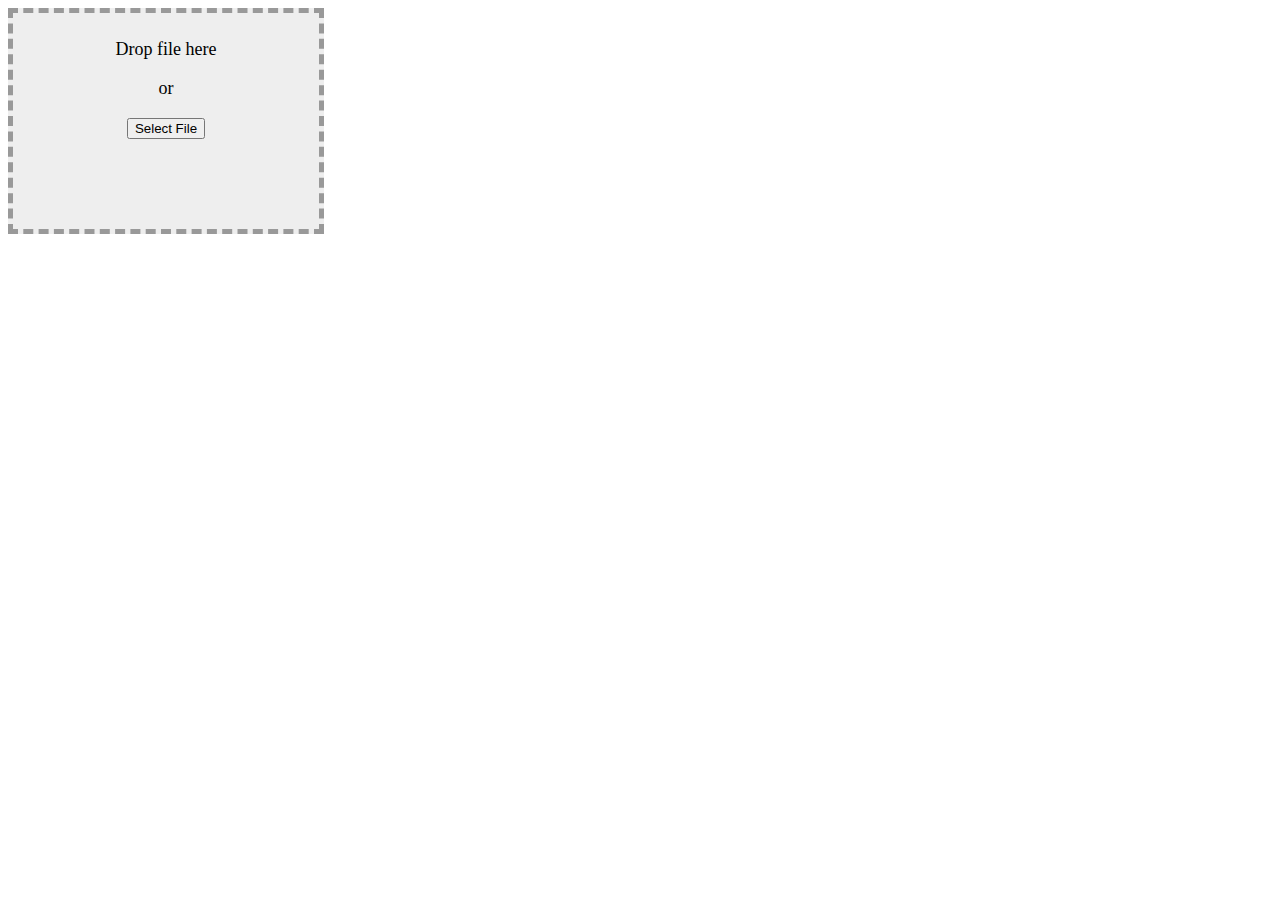
<file: multi-drop/index.html>
<!DOCTYPE html>
<html lang="en">
<head>
    <meta charset="UTF-8">
    <meta name="viewport" content="width=device-width, initial-scale=1.0">
    <meta http-equiv="X-UA-Compatible" content="ie=edge">
    <title>Drag Drop Multiple File Upload</title>
    <link rel="stylesheet" href="style.css">
</head>
<body>
    <div id="drop_file_zone" ondrop="upload_file(event)" ondragover="return false">
        <div id="drag_upload_file">
            <p>Drop file here</p>
            <p>or</p>
            <p><input type="button" value="Select File" onclick="file_explorer();"></p>
            <input type="file" id="selectfile" multiple>
        </div>
    </div>
    <script src="https://cdnjs.cloudflare.com/ajax/libs/jquery/3.3.1/jquery.min.js"></script>
    <script src="script.js"></script>
</body>
</html>
</file>
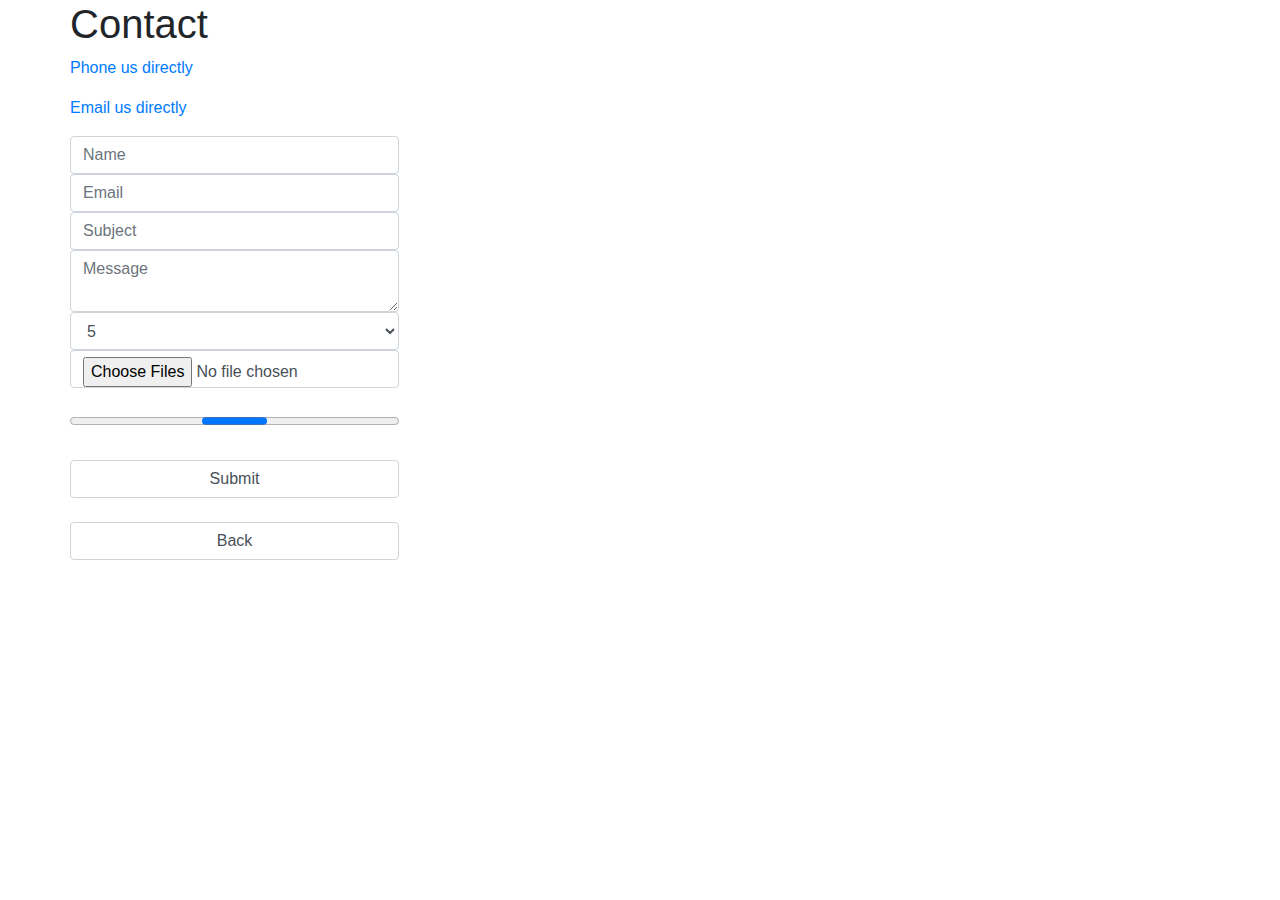
<file: ajax/contact.html>
<!DOCTYPE html>
<html>
<head>
	<title>Contact</title>
	<link rel="stylesheet" type="text/css" href="https://cdnjs.cloudflare.com/ajax/libs/twitter-bootstrap/4.0.0-alpha/css/bootstrap.css">
	<style>
		progress{
			width: 100%;
		}
		.success{
			color: green;
		}
		.error{
			color: red;
		}
		#upload_results {
		    color: blue;
		}
	</style>
</head>
<body>

	<div class="container">

		<h1 class="row">Contact</h1>

		<div class="row">
			<p>
				<a href="tel:+642108241461">Phone us directly</a> 
			</p>
		</div>

		<div class="row">
			<p>
				<a href="mailto:ruslan_aliyev_@hotmail.com?Subject=Travel%20Blog" target="_top">Email us directly</a>
			</p>
		</div>

		<div class="row">
			<form id="contact_body" method="post" action="process_contact.php">

				<input type="text" name="name" placeholder="Name" data-required="true" class="form-control" />
				<input type="email" name="email" placeholder="Email" data-required="true" class="form-control" />				
				<input type="text" name="subject" placeholder="Subject" data-required="true" class="form-control" />
				<textarea name="message" placeholder="Message" data-required="true" class="form-control"></textarea>
			    
		        <select name="rating" class="form-control">
			        <option value="5">5</option>
			        <option value="4">4</option>
			        <option value="3">3</option>
			        <option value="2">2</option>
			        <option value="1">1</option>
		        </select>

				<input type="file" name="file_attach[]" multiple class="form-control" />
<br>
				<progress></progress>

				<div id="upload_results"></div>

				<div id="contact_results"></div>
<br>
		        <!-- <input type="button" value="Upload" /> -->
		        <button type="submit" class="form-control" class="form-control">Submit</button>
<br>			    
				<input type="button" onclick="goBack('Back to Entries View')" value="Back" class="form-control" />
			</form> 
		</div>

		<div class="row">
		</div>

	</div>

	<script src="https://cdnjs.cloudflare.com/ajax/libs/jquery/3.1.0/jquery.min.js"></script>
	<script src="https://cdnjs.cloudflare.com/ajax/libs/twitter-bootstrap/4.0.0-alpha/js/bootstrap.js"></script>	

	<script>
		function goBack(msg){
			Android.goBack(msg);
		}
	</script>

	<script>

	var allowed_file_size = "1048576"; //allowed file size
	var allowed_files = ['image/png', 'image/gif', 'image/jpeg', 'image/pjpeg']; //allowed file types
	var border_color = "#C2C2C2"; //initial input border color

	//$(':button').click(function(){});
	$("#contact_body").submit(function(e){
	    e.preventDefault(); //prevent default action 
	    proceed = true; //set proceed flag to true
    
    	//validation
    	$( $(this).find("input[data-required=true], textarea[data-required=true]") ).each(function(){

            if(!$.trim($(this).val())){ //if this field is empty 
                $(this).css('border-color','red'); //change border color to red   
                proceed = false; //set do not proceed flag
            }
            //check invalid email
            var email_reg = /^([\w-\.]+@([\w-]+\.)+[\w-]{2,4})?$/; 
            if($(this).attr("type")=="email" && !email_reg.test($.trim($(this).val()))){
                $(this).css('border-color','red'); //change border color to red   
                proceed = false; //set do not proceed flag              
            }   

    	}).on("input", function(){ //change border color to original
	         $(this).css('border-color', border_color);
	    });

	    //check file size and type before upload, works in modern browsers
	    if(window.File && window.FileReader && window.FileList && window.Blob){
	        var total_files_size = 0;
	        $(this.elements['file_attach[]'].files).each(function(i, ifile){
	            if(ifile.value !== ""){ //continue only if file(s) are selected
	                if(allowed_files.indexOf(ifile.type) === -1){ //check unsupported file
	                    alert( ifile.name + " is unsupported file type!");
	                    proceed = false;
	                }
	             total_files_size = total_files_size + ifile.size; //add file size to total size
	            }
	        }); 
	       if(total_files_size > allowed_file_size){ 
	            alert( "Make sure total file size is less than 1 MB!");
	            proceed = false;
	        }
	    }

	    //if everything's ok, continue with Ajax form submit
	    if(proceed){ 
	        var post_url = $(this).attr("action"); //get form action url
	        var request_method = $(this).attr("method"); //get form GET/POST method
	        //var form_data = new FormData($('form')[0]);
	        var form_data = new FormData(this); //constructs key/value pairs representing fields and values
	        
	        $.ajax({ //ajax form submit
	            url : post_url,
	            type: request_method,

	            xhr: function() {  // Custom XMLHttpRequest
            		var myXhr = $.ajaxSettings.xhr();
		            if(myXhr.upload){ // Check if upload property exists
		                myXhr.upload.addEventListener('progress',progressHandlingFunction, false); // For handling the progress of the upload
		            }
		            return myXhr;
		        },

		        //Ajax events
		        //beforeSend: beforeSendHandler,
		        success: completeHandler,
		        error: errorHandler,

        		// Form data
	            data : form_data,

	            dataType : "json",

        		//Options to tell jQuery not to process data or worry about content-type.
	            contentType: false,
	            cache: false,
	            processData:false
	        }).done(function(res){ //fetch server "json" messages when done
	            if(res.type == "error"){
	                $("#contact_results").html('<div class="error">'+ res.text +"</div>");
	            }
	            
	            if(res.type == "done"){
	                $("#contact_results").html('<div class="success">'+ res.text +"</div>");
	            }
	        });
	        function progressHandlingFunction(e){
			    if(e.lengthComputable){
			        $('progress').attr({value:e.loaded,max:e.total});
			    }
			}
			function completeHandler(e){
			    $("#upload_results").html("<div>Upload complete</div>");
			    setTimeout(function(){
					location.reload();
			    },1500);
			}
			function errorHandler(e){
			    $("#upload_results").html("<div>Upload error</div>");
			    setTimeout(function(){
					location.reload();
			    },1500);
			}
	    }

	});

	</script>
</body>
</html>
</file>
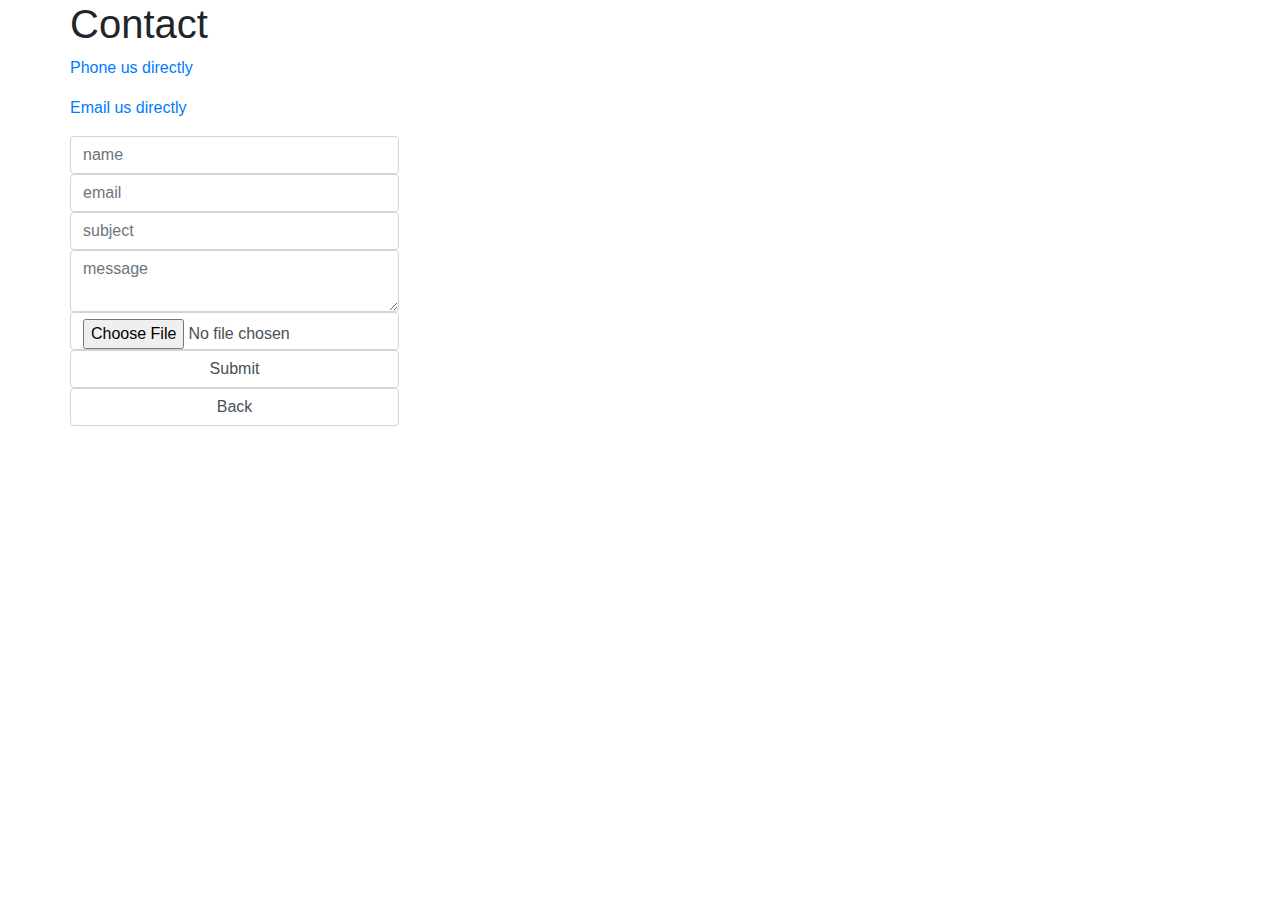
<file: php/contact.html>
<!DOCTYPE html>
<html>
<head>
	<title>Contact</title>
	<link rel="stylesheet" type="text/css" href="https://cdnjs.cloudflare.com/ajax/libs/twitter-bootstrap/4.0.0-alpha/css/bootstrap.css">

	<style>
		progress{
			width: 100%;
		}
		#contact_results {
		    color: red;
		}
	</style>
</head>
<body>

	<div class="container">

		<h1 class="row">Contact</h1>

		<div class="row">
			<p>
				<a href="tel:+642108241461">Phone us directly</a> 
			</p>
		</div>

		<div class="row">
			<p>
				<a href="mailto:ruslan_aliyev_@hotmail.com?Subject=Travel%20Blog" target="_top">Email us directly</a>
			</p>
		</div>

		<div class="row">
			<form enctype="multipart/form-data" method="POST" action="process_contact.php">
			    <input type="text" name="sender_name" placeholder="name" class="form-control" />
			    <input type="email" name="sender_email" placeholder="email" class="form-control" /> 
			    <input type="text" name="subject" placeholder="subject" class="form-control" />
			    <textarea name="message" placeholder="message" class="form-control"></textarea>
			    <input type="file" name="my_file" class="form-control" />
			    <input type="submit" name="button" value="Submit" class="form-control" />
			<input type="button" onclick="goBack('Back to Entries View')" value="Back" class="form-control" />
			</form>
		</div>

	</div>

	<script src="https://cdnjs.cloudflare.com/ajax/libs/jquery/3.1.0/jquery.min.js"></script>
	<script src="https://cdnjs.cloudflare.com/ajax/libs/twitter-bootstrap/4.0.0-alpha/js/bootstrap.js"></script>	

	<script>
		function goBack(msg){
			Android.goBack(msg);
		}
	</script>

</body>
</html>
</file>
<file: multi-drop/style.css>
#drop_file_zone {
    background-color: #EEE; 
    border: #999 5px dashed;
    width: 290px; 
    height: 200px;
    padding: 8px;
    font-size: 18px;
}
#drag_upload_file {
    width:50%;
    margin:0 auto;
}
#drag_upload_file p {
    text-align: center;
}
#drag_upload_file #selectfile {
    display: none;
}
</file>
